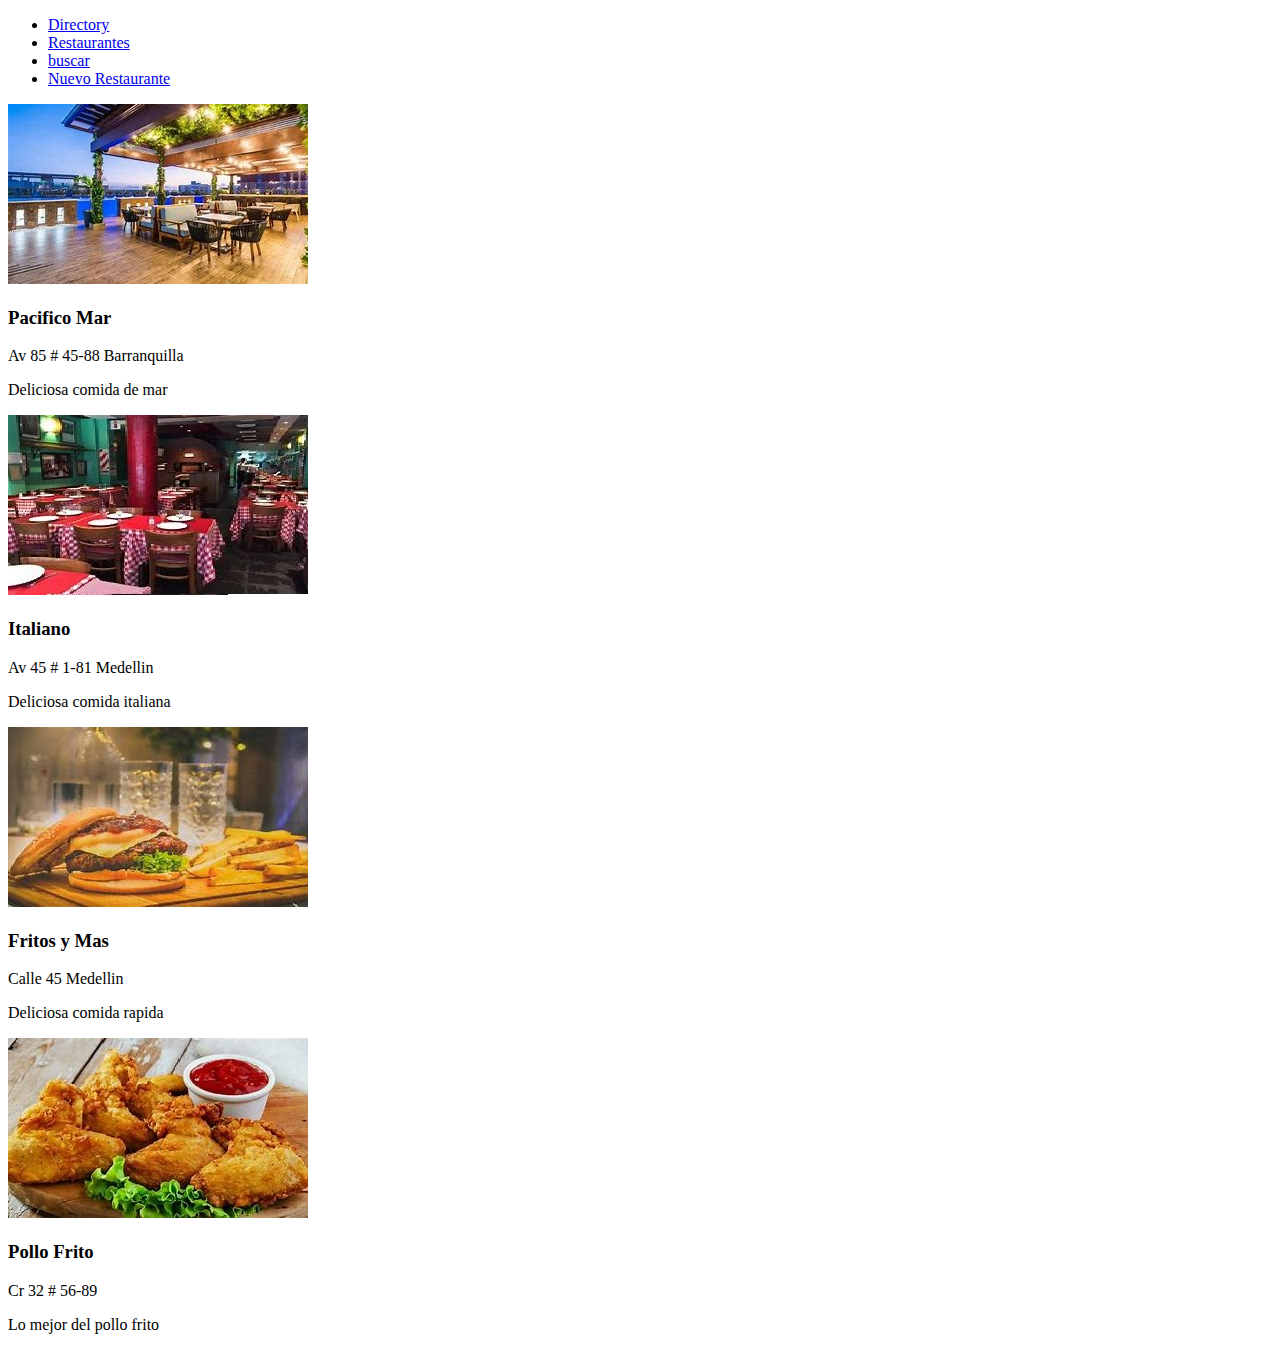
<file: index.html>
<!DOCTYPE html>
<html lang="es">
<head>
  <meta charset="UTF-8">
  <meta name="viewport" content="width=device-width, initial-scale=1.0">
  <title>Directorio de Restaurantes</title>
  <link rel="stylesheet" href="index.css" >
  <link href="https://cdn.jsdelivr.net/npm/bootstrap@5.3.0-alpha3/dist/css/bootstrap.min.css" rel="stylesheet" integrity="sha384-KK94CHFLLe+nY2dmCWGMq91rCGa5gtU4mk92HdvYe+M/SXH301p5ILy+dN9+nJOZ" crossorigin="anonymous">
 
</head>
<body>
  <header class="mb-4"> 
    <nav class="navbar navbar-expand-lg navbar-dark bg-dark" >
      <div class="container">
        <div class="col-12  " >
          <ul class="navbar-nav ml-auto">
            <li class="nav-item active"><a class="nav-link" href="#">Directory</a></li>
            <li class="nav-item active"><a class="nav-link" href="index.html">Restaurantes</a></li>
            <li class="nav-item active"><a class="nav-link"href="buscar.html">buscar</a></li>
            <li class="nav-item active"><a class="nav-link" href="nuevo.html">Nuevo Restaurante</a></li>
          </ul>
      </div>
      </div>
    </nav>
  </header>

  <main>
    
    <div class="container">
      <div class="row">
        
        <div id="pacifico" class="col-sm-6 col-md-4 col-lg-3">
          <div class="card" style="font-weight: 18px;">
            <img src="pacifico.jpg" class="card-img-top" alt="Nombre del restaurante">
            <div class="card-body text-center" >
              <h3 class="card-title">Pacifico Mar</h3>
              <p class="card-text">Av 85 # 45-88 Barranquilla</p>
              <p class="card-text">Deliciosa comida de mar</p>
            </div>
          </div>        
        </div>

        <div id="italiano" class="col-sm-6 col-md-4 col-lg-3">
          <div class="card" style="font-weight: 18px;">
            <img src="italiano.jpg" class="card-img-top" alt="Nombre del restaurante">
            <div class="card-body text-center" >
              <h3 class="card-title">Italiano</h3>
              <p class="card-text">Av 45 # 1-81 Medellin</p>
              <p class="card-text">Deliciosa comida italiana</p>
            </div>
          </div>        
        </div>

        <div id="frito" class="col-sm-6 col-md-4 col-lg-3">
          <div class="card" style="font-weight: 18px;">
            <img src="rapida.jpg" class="card-img-top" alt="Nombre del restaurante">
            <div class="card-body text-center" >
              <h3 class="card-title">Fritos y Mas</h3>
              <p class="card-text">Calle 45 Medellin</p>
              <p class="card-text">Deliciosa comida rapida</p>
            </div>
          </div>        
        </div>
        <div id="polllo" class="col-sm-6 col-md-4 col-lg-3">
          <div class="card" style="font-weight: 18px;">
            <img src="pollo.jpg" class="card-img-top" alt="Nombre del restaurante">
            <div class="card-body text-center" >
              <h3 class="card-title">Pollo Frito</h3>
              <p class="card-text">Cr 32 # 56-89</p>
              <p class="card-text">Lo mejor del pollo frito</p>
            </div>
          </div>        
        </div>
      </div>              
    </div>
  </main>
  <footer class="fixed-bottom">
    <div class="container bg-primary">
        <p></p>
    </div>
    
  </footer>
 

  <script src="https://stackpath.bootstrapcdn.com/bootstrap/5.0.0/js/bootstrap.min.js">
    
  </script>
</body>

</html>
</file>
<file: index.css>

</file>
